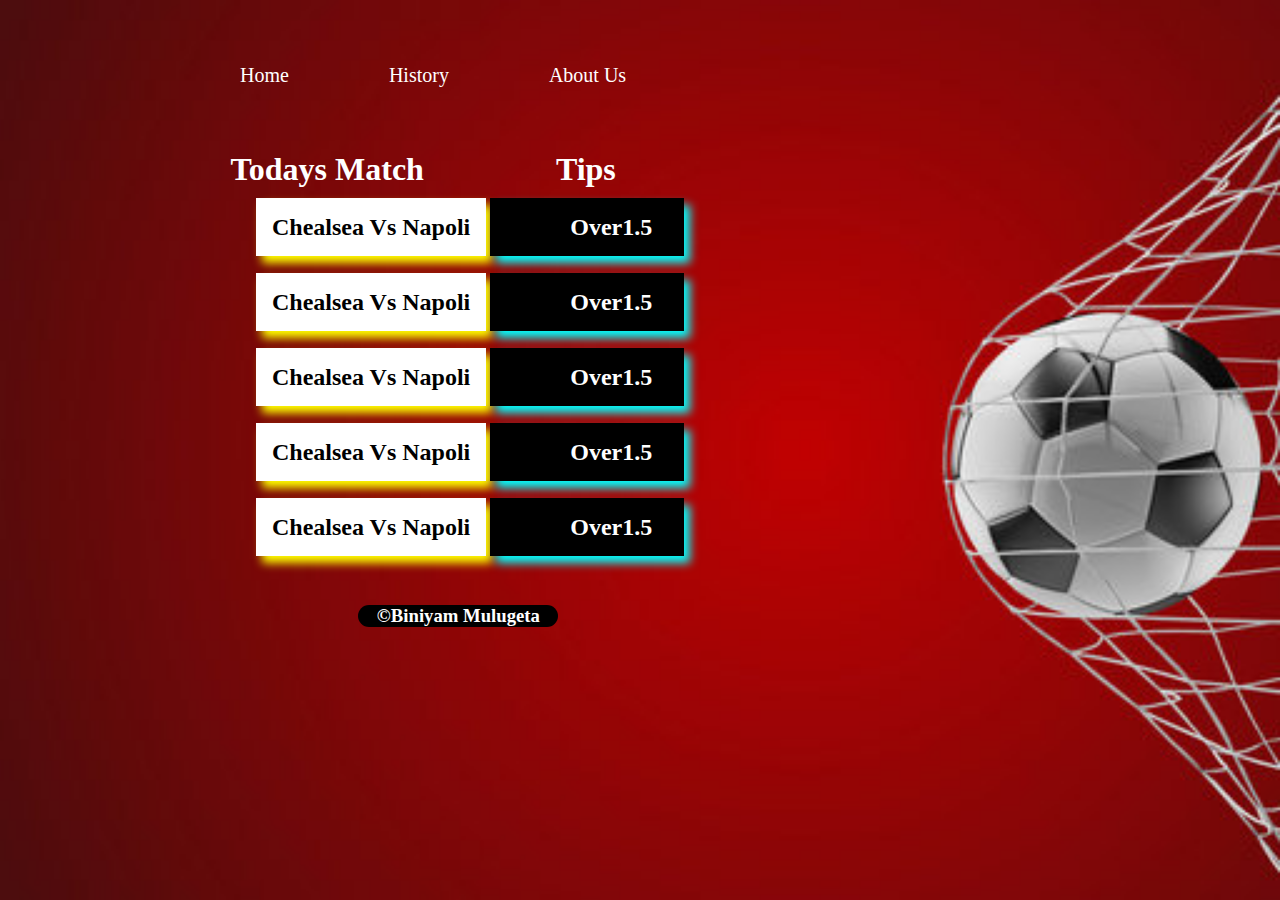
<file: index.html>
<html lang="en">
<head>
    <meta charset="UTF-8">
    <meta http-equiv="X-UA-Compatible" content="IE=edge">
    <meta name="viewport" content="width=device-width, initial-scale=1.0">
    <title>Document</title>
    <link rel="stylesheet" href="style.css">
</head>
<body>
    <div class="navigation">
        <ul>
            <li id="home"><a href="index.html"> Home</a></li>
            <li id="history"><a href="history.html">History</a></li>
            <li id="about"><a href="aboutus.html">About Us</a></li>
        </ul>
    </div>
    <div class="txt">
        <h1 id="txt1">Todays Match</h1>
        <h1 id="txt2">Tips</h1>
    </div>
    <div class="data">
        <h2 id="match1">Chealsea Vs Napoli</h2>
        <h2 id="tip1">Over1.5</h2>
    </div>
    <div class="data">
        <h2 id="match1">Chealsea Vs Napoli</h2>
        <h2 id="tip1">Over1.5</h2>
    </div>
    <div class="data">
        <h2 id="match1">Chealsea Vs Napoli</h2>
        <h2 id="tip1">Over1.5</h2>
    </div>
    <div class="data">
        <h2 id="match1">Chealsea Vs Napoli</h2>
        <h2 id="tip1">Over1.5</h2>
    </div>
    <div class="data">
        <h2 id="match1">Chealsea Vs Napoli</h2>
        <h2 id="tip1">Over1.5</h2>
    </div>
    <footer>
        <h3>&copy;Biniyam Mulugeta</h3>
    </footer>
</body>
</html>
</file>
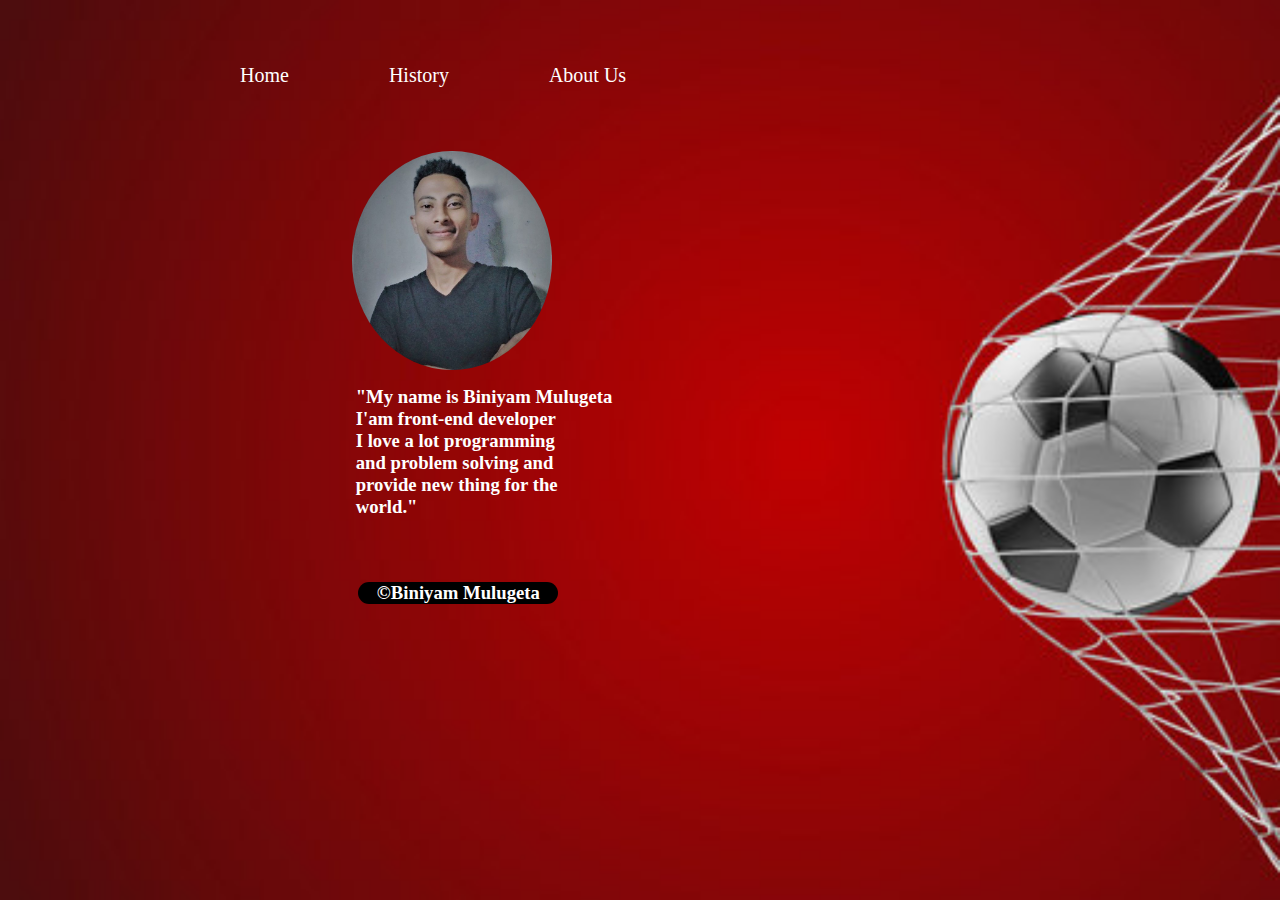
<file: aboutus.html>
<html lang="en">
<head>
    <meta charset="UTF-8">
    <meta http-equiv="X-UA-Compatible" content="IE=edge">
    <meta name="viewport" content="width=device-width, initial-scale=1.0">
    <title>Document</title>
    <link rel="stylesheet" href="style.css">
    <style>
        img{
            width: 200px;
            margin: 4em 0 0 22em;
            border-radius: 50%;
           

        }
        #bio{
            margin: 16px 0 0 19em;
            background-color: b;
        }
	@media screen and (max-width 768px){
		img{
            width: 200px;
            
            border-radius: 50%;
           

        }
	#bio{
            ;
            background-color: b;
        }
	 }
        
    </style>
</head>
<body>
    <div class="navigation">
        <ul>
            <li id="home"><a href="index.html"> Home</a></li>
            <li id="history"><a href="history.html">History</a></li>
            <li id="about"><a href="aboutus.html">About Us</a></li>
        </ul>
    </div>
    <img src="bini.jpg" alt="developer">
    <h3 id="bio">"My name is Biniyam Mulugeta<br>
                I'am front-end developer<br>
                I love a lot programming <br>
                and problem solving and <br>
                provide new thing for the<br>
                world."
    </h3>
    <footer>
        <h3>&copy;Biniyam Mulugeta</h3>
    </footer>
</body>
</html>
</file>
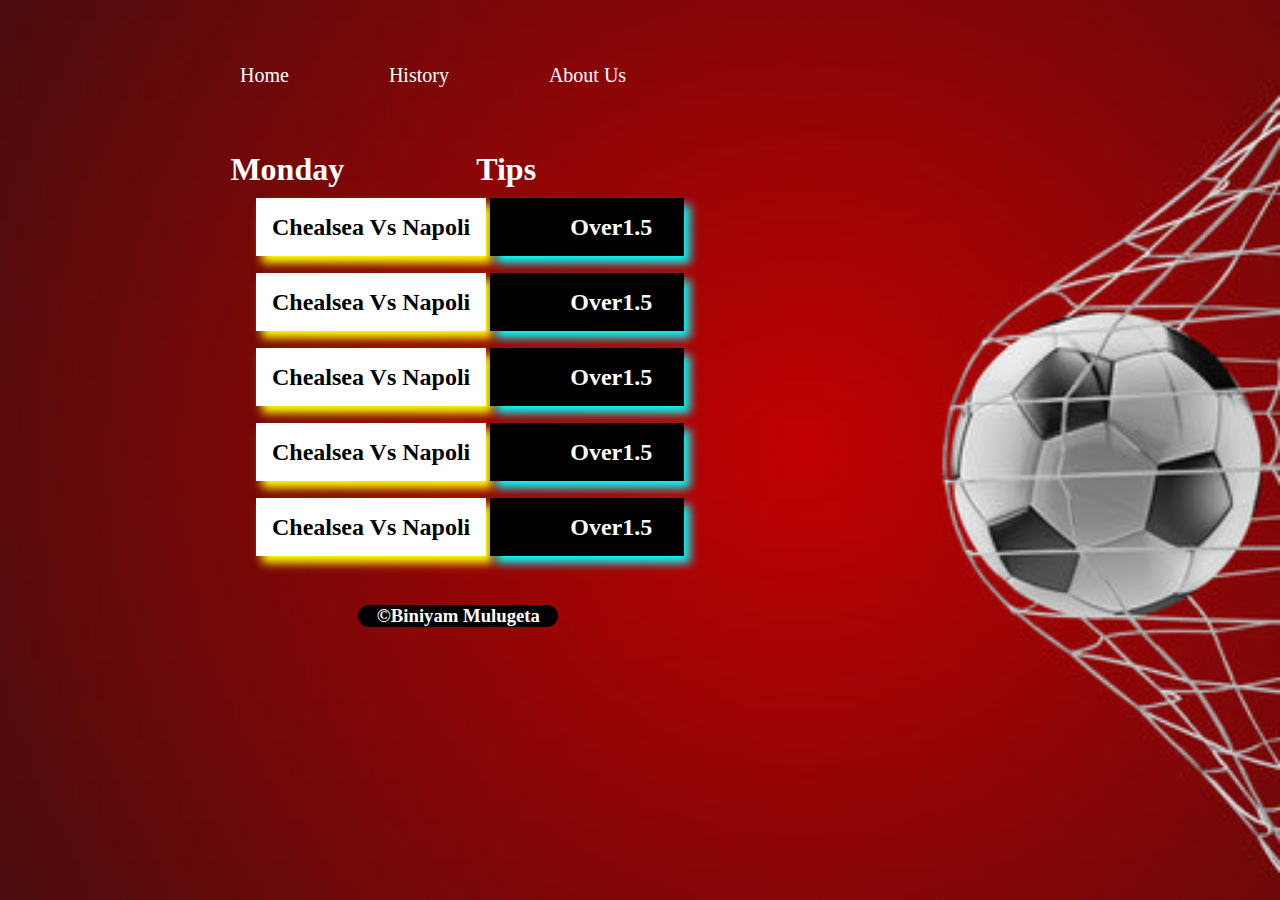
<file: history.html>
<html lang="en">
<head>
    <meta charset="UTF-8">
    <meta http-equiv="X-UA-Compatible" content="IE=edge">
    <meta name="viewport" content="width=device-width, initial-scale=1.0">
    <title>Document</title>
    <link rel="stylesheet" href="style2.css">
</head>
<body>
    <div class="navigation">
        <ul>
            <li id="home"><a href="index.html"> Home</a></li>
            <li id="history"><a href="history.html">History</a></li>
            <li id="about"><a href="aboutus.html">About Us</a></li>
        </ul>
    </div>
    <div class="txt">
        <h1 id="txt1">Monday</h1>
        <h1 id="txt2">Tips</h1>
    </div>
    <div class="data">
        <h2 id="match1">Chealsea Vs Napoli</h2>
        <h2 id="tip1">Over1.5</h2>
    </div>
    <div class="data">
        <h2 id="match1">Chealsea Vs Napoli</h2>
        <h2 id="tip1">Over1.5</h2>
    </div>
    <div class="data">
        <h2 id="match1">Chealsea Vs Napoli</h2>
        <h2 id="tip1">Over1.5</h2>
    </div>
    <div class="data">
        <h2 id="match1">Chealsea Vs Napoli</h2>
        <h2 id="tip1">Over1.5</h2>
    </div>
    <div class="data">
        <h2 id="match1">Chealsea Vs Napoli</h2>
        <h2 id="tip1">Over1.5</h2>
    </div>
    <footer>
        <h3>&copy;Biniyam Mulugeta</h3>
    </footer>
</body>
</html>
</file>
<file: style.css>
*{
    margin: 0;
    padding: 0;
    box-sizing: border-box;
}
body{
    background-image: url("soccer.jpg");
    background-repeat: no-repeat;
    background-size: cover;
    background-position: fixed;
    color: white;
}
a{
    color: white;
    text-decoration: none;
}
a:hover{
    
    background-color: black;
    font-size: 29;
    padding: 5px;
    border-radius: 18px;
   
}
ul>li{
    display: inline;
    padding: 0 3rem 0;
    font-size: 20px;
    border-radius: 15px;

}
ul{
    margin: 5% 0 0 15%;
}

.txt h1{
    display: inline;
}
.txt{
    margin: 5% 0 2% 18%;
}
#txt2{
    margin-left: 8rem;
}
.data h2{
    display: inline;
}
.data{
    margin:1em 0 3em 16em;

}
#tip1{
    background-color: black;
    padding: 1rem 2rem 1rem 5rem;
    box-shadow: 6px 7px 9px aqua;
    
}
#match1{
    background-color: white;
    color: black;
    padding: 1rem;
    box-shadow: 6px 7px 9px yellow;

}
footer h3{
    margin: 5% 0 0 28%;
    width: 200px;
    background-color: black;
    text-align: center;
    border-radius: 15px;
}
@media screen and (max-width: 768px) {
    .data{
        display: flex;
        margin-left: 2rem;
        justify-content: center;
        align-items: center;
        font-size: 11px;
    }
    ul{
        background-color: black;
        margin:  0;
    }
    ul>li{
        display: block;
        text-align: center;
        padding: 1rem 0;
    }
    #txt1{
        font-size: 22px;
    }

}
</file>
<file: style2.css>
*{
    margin: 0;
    padding: 0;
    box-sizing: border-box;
}
body{
    background-image: url("soccer.jpg");
    background-repeat: no-repeat;
    background-size: cover;
    background-position: fixed;
    color: white;
}
a{
    color: white;
    text-decoration: none;
}
a:hover{
    
    background-color: black;
    font-size: 29;
    padding: 5px;
    border-radius: 18px;
   
}
ul>li{
    display: inline;
    padding: 0 3rem 0;
    font-size: 20px;
    border-radius: 15px;

}
ul{
    margin: 5% 0 0 15%;
}

.txt h1{
    display: inline;
}
.txt{
    margin: 5% 0 2% 18%;
}
#txt2{
    margin-left: 8rem;
}
.data h2{
    display: inline;
}
.data{
    margin:1em 0 3em 16em;

}
#tip1{
    background-color: black;
    padding: 1rem 2rem 1rem 5rem;
    box-shadow: 6px 7px 9px aqua;
    
}
#match1{
    background-color: white;
    color: black;
    padding: 1rem;
    box-shadow: 6px 7px 9px yellow;

}
footer h3{
    margin: 5% 0 0 28%;
    width: 200px;
    background-color: black;
    text-align: center;
    border-radius: 15px;
}
@media screen and (max-width: 768px) {
    .data{
        display: flex;
        margin-left: 2rem;
        justify-content: center;
        align-items: center;
        font-size: 11px;
    }
    ul{
        background-color: black;
        margin:  0;
    }
    ul>li{
        display: block;
        text-align: center;
        padding: 1rem 0;
    }
    #txt1{
        font-size: 22px;
    }

}
</file>
